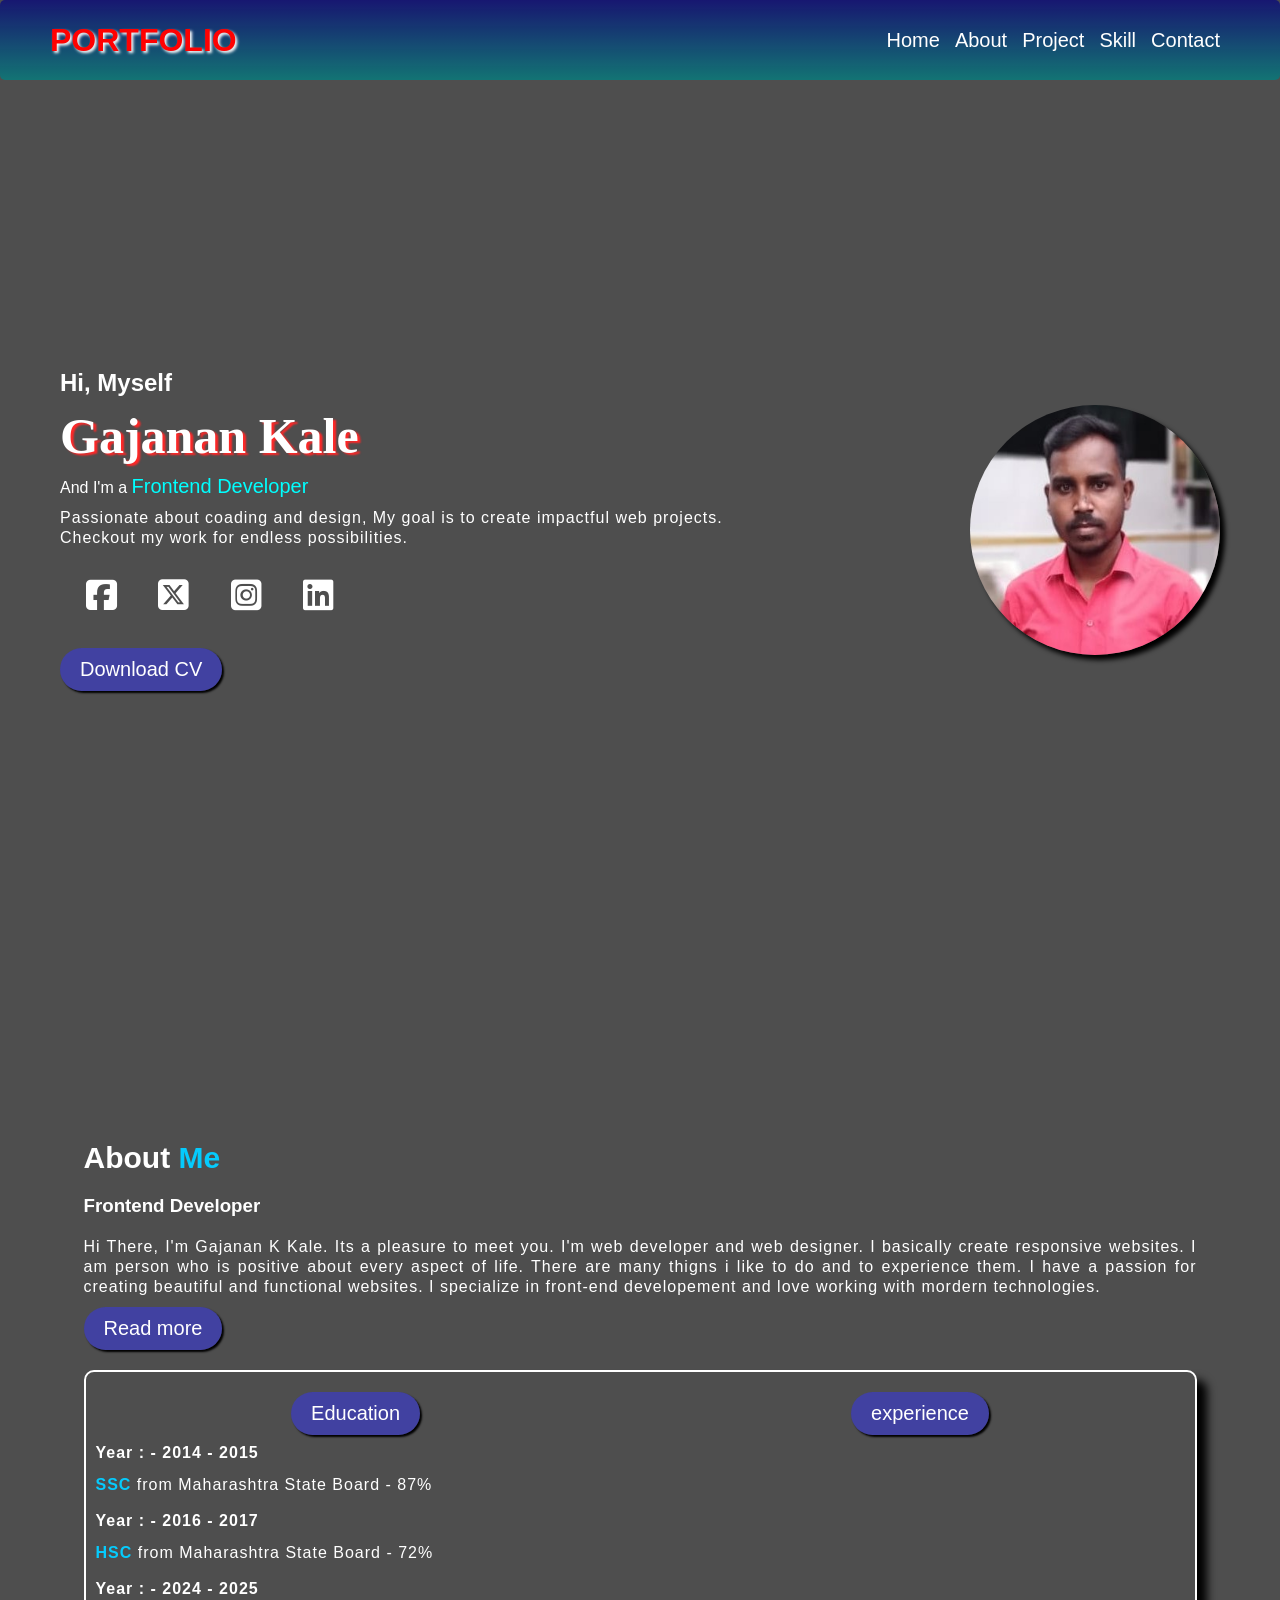
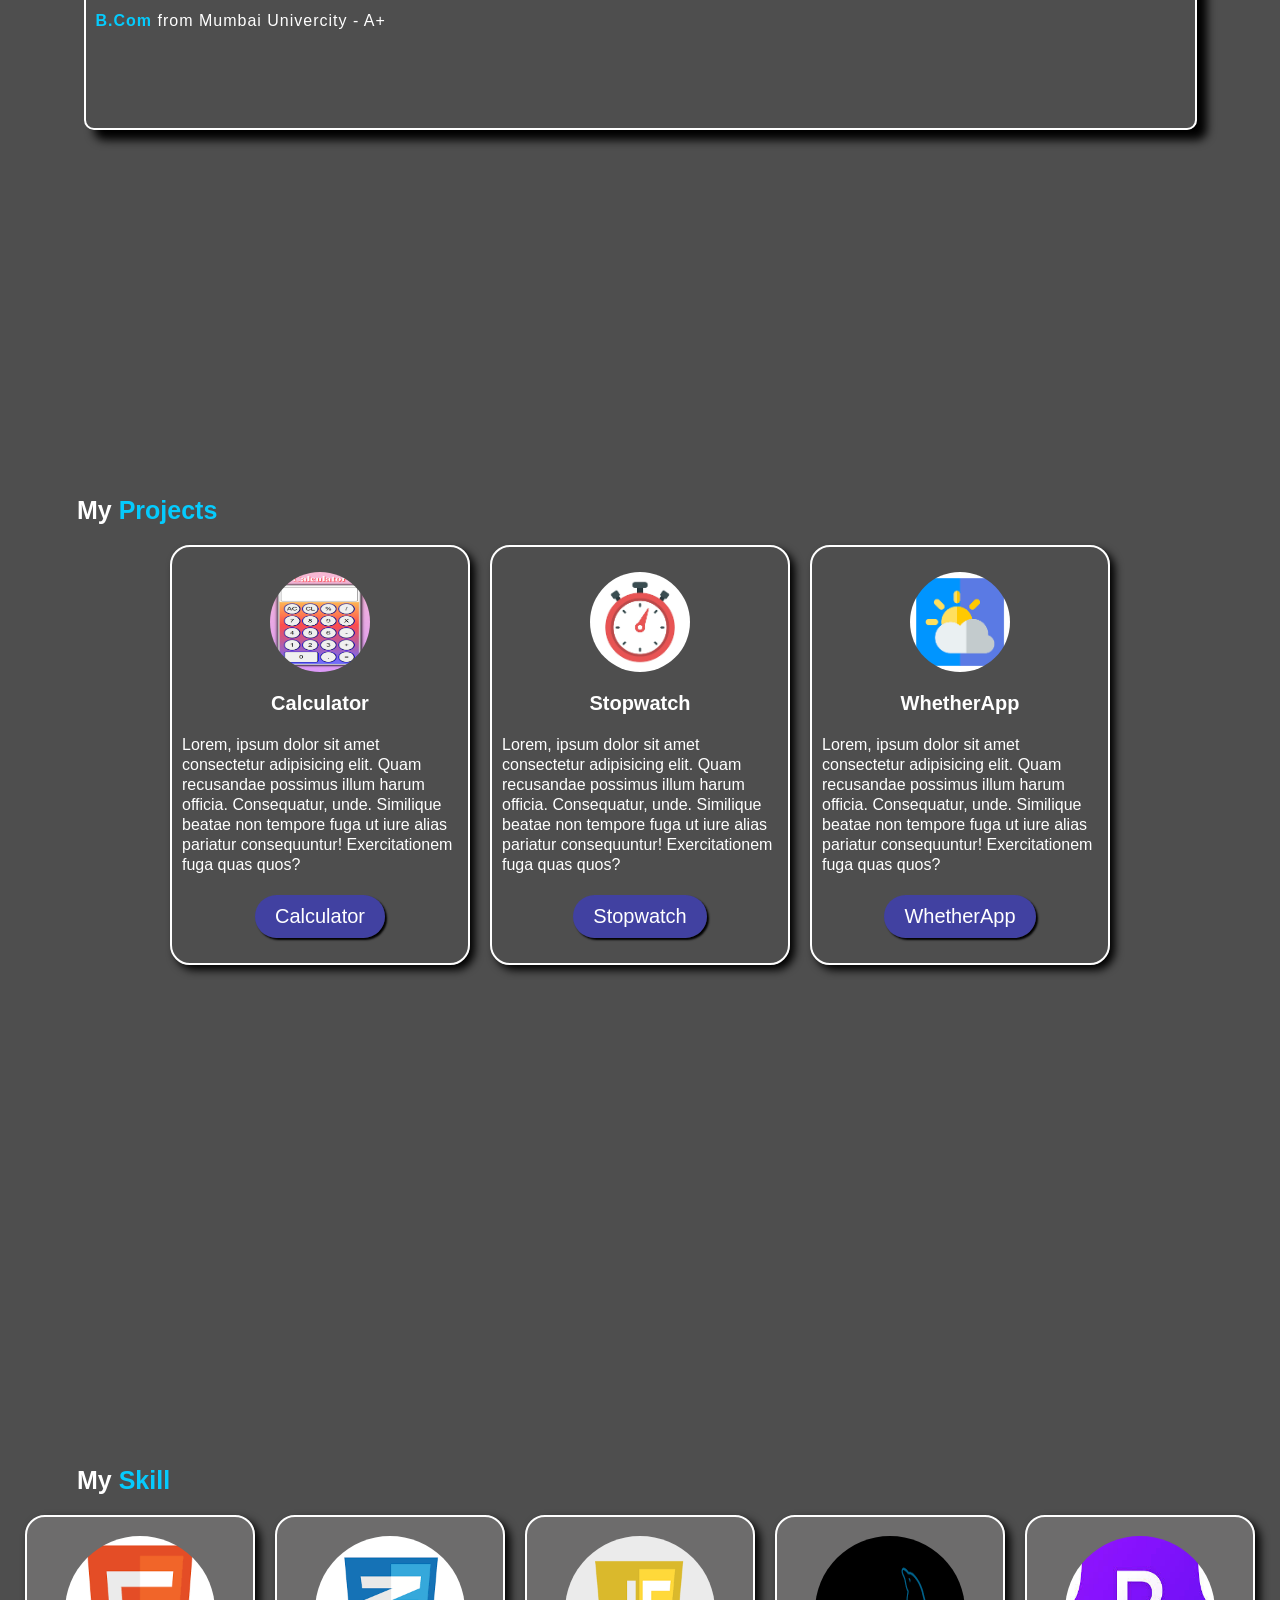
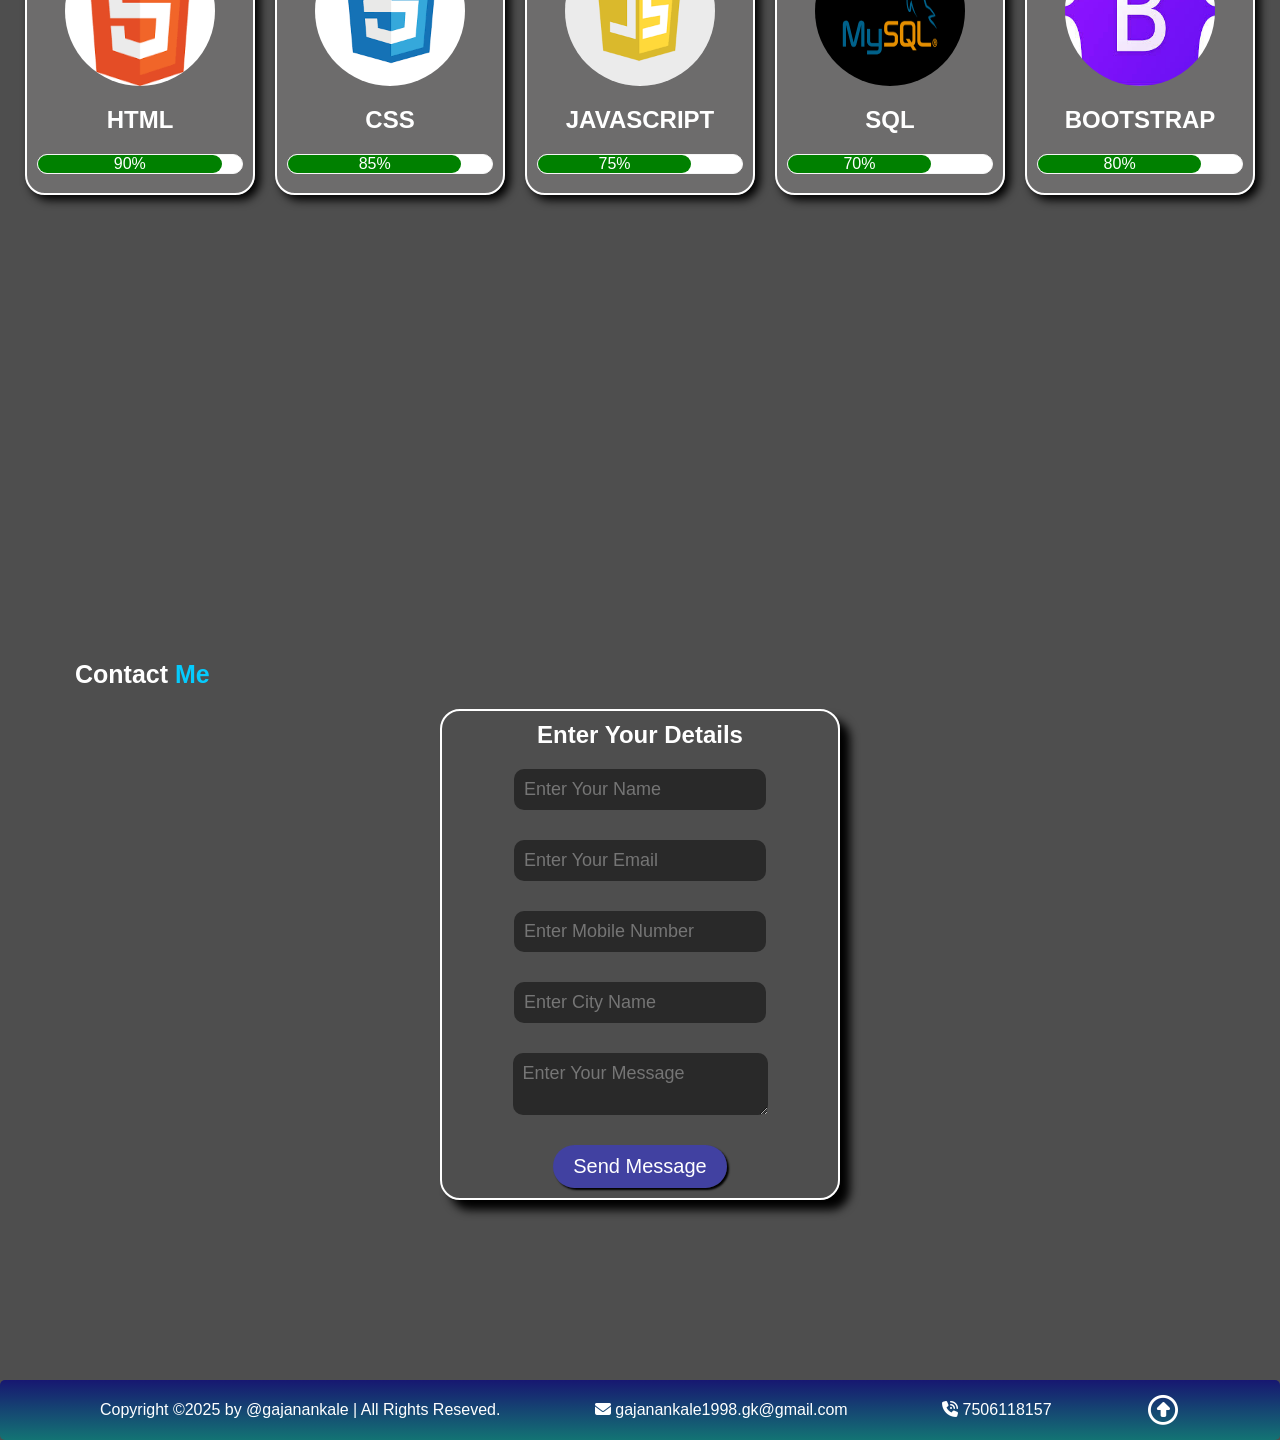
<file: index.html>
<!DOCTYPE html>
<html lang="en">

<head>
  <meta charset="UTF-8" />
  <meta name="viewport" content="width=device-width, initial-scale=1.0" />
  <title>PORTFOLIO</title>
  <link rel="stylesheet" href="style.css" />
  <link rel="stylesheet" href="https://cdnjs.cloudflare.com/ajax/libs/font-awesome/6.7.2/css/all.min.css"
    integrity="sha512-Evv84Mr4kqVGRNSgIGL/F/aIDqQb7xQ2vcrdIwxfjThSH8CSR7PBEakCr51Ck+w+/U6swU2Im1vVX0SVk9ABhg=="
    crossorigin="anonymous" referrerpolicy="no-referrer" />
</head>

<body>
  <!-- Header -->
  <header>
    <h1>PORTFOLIO</h1>
    <nav>
      <a href="#home">Home</a>
      <a href="#about">About</a>
      <a href="#project">Project</a>
      <a href="#skills">Skill</a>
      <a href="#contact">Contact</a>
    </nav>
  </header>

  <!-- home page section -->
  <section class="homepage" id="home">
    <div class="homeContainer">
      <h1>Hi, Myself</h1>
      <h1 class="myname">Gajanan Kale</h1>
      <p>And I'm a <span class="myfd"> Frontend Developer </span></p>
      <p class="myinfopara">
        Passionate about coading and design, My goal is to create impactful
        web projects. Checkout my work for endless possibilities.
      </p>
      <div class="socialIcons">
        <a href="#">
          <i class="fa-brands fa-square-facebook"></i>
        </a>
        <a href="#">
          <i class="fa-brands fa-square-x-twitter"></i>
        </a>
        <a href="#">
          <i class="fa-brands fa-square-instagram"></i>
        </a>
        <a href="#">
          <i class="fa-brands fa-linkedin"></i>
        </a>
      </div>

      <div class="homebtn">
        <button>Download CV</button>
      </div>
    </div>

    <div class="myimg">
      <figure>
        <img src="./images/Gajanan1.jpeg" alt="" />
      </figure>
    </div>
  </section>

  <!-- about page section -->

  <section class="aboutpage" id="about">


    <div class="aboutright">
      <h1 class="aboutHeading">About <span class="me">Me</span></h1>
      <h3>Frontend Developer</h3>
      <p>
        Hi There, I'm Gajanan K Kale. Its a pleasure to meet you. I'm web
        developer and web designer. I basically create responsive websites. I
        am person who is positive about every aspect of life. There are many
        thigns i like to do and to experience them. I have a passion for
        creating beautiful and functional websites. I specialize in front-end
        developement and love working with mordern technologies.
      </p>
      <div class="aboutbtn">
        <button>Read more</button>
      </div>

      <div class="info">
        <div class="details">
          <button type="button" id="education">Education</button>
          <button type="button" id="experience">experience</button>
        </div>
        <div class="info-details">
          <p id="p1" class="message">
            <strong> Year : - 2014 - 2015 </strong> <br />
            <b><span> SSC </span></b> from Maharashtra State Board - 87%
          </p>

          <p id="p2" class="message">
            <strong> Year : - 2016 - 2017 </strong> <br />
            <b><span> HSC </span></b> from Maharashtra State Board - 72%
          </p>

          <p id="p3" class="message">
            <strong> Year : - 2024 - 2025 </strong> <br />
            <b> <span> B.Com </span></b> from Mumbai Univercity - A+
          </p>

          <p id="p4" class="message"></p>
        </div>
      </div>
    </div>
  </section>

  <!-- project page section -->

  <section class="projectpage" id="project">
    <h3>My <span>Projects</span></h3>

    <div class="main-div">
      <div class="project-div">
        <figure>
          <img src="./images/Calculator.jpg" alt="" />
        </figure>
        <h1>Calculator</h1>
        <p>
          Lorem, ipsum dolor sit amet consectetur adipisicing elit. Quam
          recusandae possimus illum harum officia. Consequatur, unde.
          Similique beatae non tempore fuga ut iure alias pariatur
          consequuntur! Exercitationem fuga quas quos?
        </p>
        <div>
          <button><a href="calculator.html">Calculator</a></button>
        </div>
      </div>

      <div class="project-div">
        <figure>
          <img src="./images/stopwatch.png" alt="" />
        </figure>
        <h1>Stopwatch</h1>
        <p>
          Lorem, ipsum dolor sit amet consectetur adipisicing elit. Quam
          recusandae possimus illum harum officia. Consequatur, unde.
          Similique beatae non tempore fuga ut iure alias pariatur
          consequuntur! Exercitationem fuga quas quos?
        </p>
        <div>
          <button><a href="4stop_watch.html">Stopwatch</a></button>
        </div>
      </div>

      <div class="project-div">
        <figure>
          <img src="./images/whether.png" alt="" />
        </figure>
        <h1>WhetherApp</h1>
        <p>
          Lorem, ipsum dolor sit amet consectetur adipisicing elit. Quam
          recusandae possimus illum harum officia. Consequatur, unde.
          Similique beatae non tempore fuga ut iure alias pariatur
          consequuntur! Exercitationem fuga quas quos?
        </p>
        <div>
          <button><a href="whetherApp.html">WhetherApp</a></button>
        </div>
      </div>
    </div>
  </section>

  <!-- skill page section -->

  <section class="skillpage" id="skills">
    <h3>My <span> Skill </span></h3>

    <div class="main-skill-div">
      <div class="single-skill">
        <figure>
          <img src="./images/html.png" alt="html" />
        </figure>
        <h1>HTML</h1>
        <div class="progess-bar">
          <div class="html">90%</div>
        </div>
      </div>

      <div class="single-skill">
        <figure>
          <img src="./images/css.png" alt="css" />
        </figure>
        <h1>CSS</h1>
        <div class="progess-bar">
          <div class="css">85%</div>
        </div>
      </div>

      <div class="single-skill">
        <figure>
          <img src="./images/js.png" alt="javascript" />
        </figure>
        <h1>JAVASCRIPT</h1>
        <div class="progess-bar">
          <div class="javascript">75%</div>
        </div>
      </div>

      <div class="single-skill">
        <figure>
          <img src="./images/mysql.png" alt="sql" />
        </figure>
        <h1>SQL</h1>
        <div class="progess-bar">
          <div class="sql">70%</div>
        </div>
      </div>

      <div class="single-skill">
        <figure>
          <img src="./images/bootstrap.jpg" alt="bootstrap" />
        </figure>
        <h1>BOOTSTRAP</h1>
        <div class="progess-bar">
          <div class="bootstrap">80%</div>
        </div>
      </div>
    </div>
  </section>

  <!-- contact page section -->
  <section class="contactpage" id="contact">
    <h3>Contact <span> Me </span></h3>
    <div class="main-contact-div">
      <div class="contact-form">
        <h2>Enter Your Details</h2>
        <form action="" method="get" id="my-form">
          <input type="text" id="name" placeholder="Enter Your Name" autocomplete="off" />
          <input type="email" id="email" placeholder="Enter Your Email" autocomplete="off" />
          <input type="number" placeholder="Enter Mobile Number" id="number" />
          <input type="text" id="city" placeholder="Enter City Name" />
          <textarea name="message" id="message" placeholder="Enter Your Message"></textarea>
          <button type="submit">Send Message</button>
        </form>
      </div>
    </div>
  </section>

  <!-- footer page section -->
  <footer>
    <p>Copyright &copy;2025 by @gajanankale | All Rights Reseved.</p>
    <p><i class="fa-solid fa-envelope"></i> gajanankale1998.gk@gmail.com</p>
    <p><i class="fa-solid fa-phone-volume"></i> 7506118157</p>
    <span>
      <a href="#home"> <i class="fa-regular fa-circle-up"></i></a></span>
  </footer>

  <script src="script.js"></script>
</body>

</html>
</file>
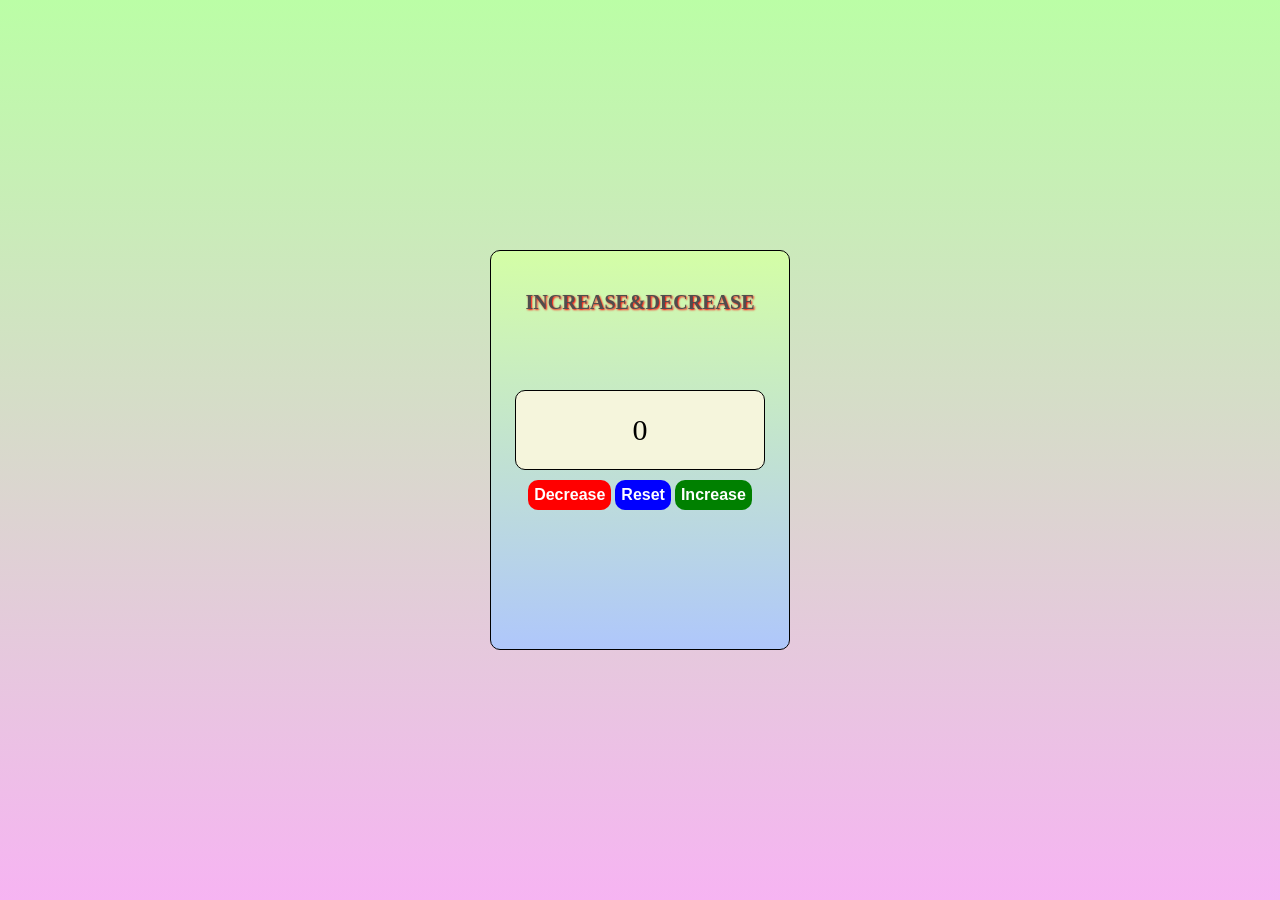
<file: 1increase_decrease_number.html>
<!DOCTYPE html>
<html lang="en">
  <head>
    <meta charset="UTF-8" />
    <meta name="viewport" content="width=device-width, initial-scale=1.0" />
    <title>Increase Decrease Number</title>
    <style>
      * {
        margin: 0px;
        padding: 0px;
        box-sizing: border-box;
      }
      body {
        width: 100%;
        min-height: 100vh;
        display: flex;
        align-items: center;
        flex-direction: column;
        justify-content: center;
        background: linear-gradient(rgb(187, 254, 166), rgb(246, 180, 242));
      }
      section {
        width: 300px;
        min-height: 400px;
        border: 1px solid black;
        display: flex;
        align-items: center;
        justify-content: center;
        flex-direction: column;
        flex-wrap: wrap;
        position: relative;
        gap: 10px;
        background: linear-gradient(rgb(212, 254, 166), rgb(175, 199, 251));
        border-radius: 10px;
      }
      section h1 {
        font-size: 20px;
        position: absolute;
        top: 40px;
        color: rgb(79, 78, 78);
        text-shadow: 1px 1px 2px red;
      }
      section div:nth-of-type(1) {
        width: 250px;
        height: 80px;
        border: 1px solid black;
        font-size: 30px;
        padding: 5px;
        border-radius: 10px;
        background-color: beige;
        display: flex;
        align-items: center;
        justify-content: center;
      }
      section div button {
        padding: 6px;
        border-radius: 10px;
        border: none;
        font-weight: bold;
        font-size: 16px;
      }
      section div button:nth-of-type(1) {
        background-color: red;
        color: white;
        font-family: Helvetica, sans-serif;
      }
      section div button:nth-of-type(2) {
        background-color: blue;
        color: white;
        font-family: Helvetica, sans-serif;
      }
      section div button:nth-of-type(3) {
        background-color: green;
        color: white;
        font-family: Helvetica;
      }
    </style>
  </head>
  <body>
    <section>
      <h1>INCREASE&DECREASE</h1>
      <div id="text">0</div>
      <div>
        <button>Decrease</button>
        <button>Reset</button>
        <button>Increase</button>
      </div>
    </section>
    <script>
      let btns = document.querySelectorAll("button");
      let text = document.getElementById("text");
      let count = 0;

      btns[2].addEventListener("click", function () {
        count++;
        text.textContent = count;
      });

      btns[1].addEventListener("click", function () {
        count = 0;
        text.textContent = count;
      });

      btns[0].addEventListener("click", function () {
        count--;
        text.textContent = count;
      });
    </script>
  </body>
</html>
</file>
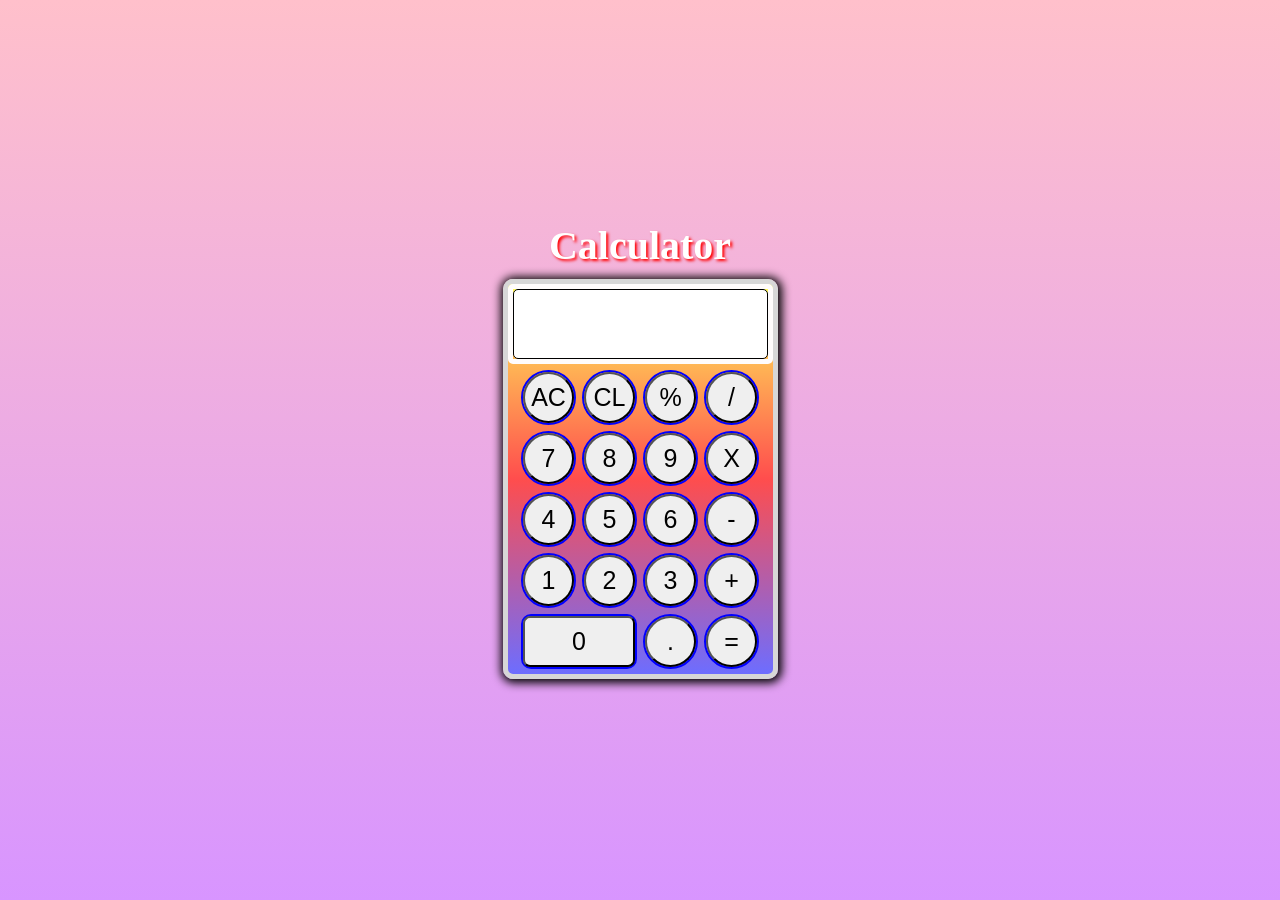
<file: 2calculator.html>
<!DOCTYPE html>
<html lang="en">
  <head>
    <meta charset="UTF-8" />
    <meta name="viewport" content="width=device-width, initial-scale=1.0" />
    <title>Calculator</title>

    <style>
      * {
        margin: 0;
        padding: 0;
        box-sizing: border-box;
      }
      section {
        width: 100%;
        min-height: 100vh;
        display: flex;
        justify-content: center;
        align-items: center;
        flex-direction: column;
        /* background-color: bisque; */
        gap: 10px;
        background: linear-gradient(pink, rgb(216, 149, 255));
      }

      section h1 {
        font-size: 40px;
        color: white;
        text-shadow: 2px 2px 3px red;
      }

      section div.main_div {
        width: 275px;
        height: 400px;
        border: 5px solid rgb(215, 215, 215);
        display: flex;
        justify-content: center;
        align-items: center;
        flex-direction: column;
        flex-wrap: wrap;
        gap: 10px;
        position: relative;
        border-radius: 10px;
        background-color: bisque;
        box-shadow: 1px 1px 10px 3px;
        background: linear-gradient(
          rgb(255, 255, 90),
          rgb(255, 77, 77),
          rgb(109, 109, 255)
        );
      }

      section .main_div div:nth-of-type(1) {
        position: absolute;
        color: red;
        width: 100%;
        height: 80px;
        top: 0;
        left: 0;
        border-radius: 5px;
        border: 5px solid rgb(255, 252, 252);
        display: flex;
      }

      section .main_div div:nth-of-type(1) input {
        position: relative;
        height: 100%;
        width: 100%;
        font-size: 30px;
        display: flex;
        justify-content: end;
        align-items: end;
        padding-right: 2px;
        border: 1px solid black;
        border-radius: 5px;
        /* background: linear-gradient(rgb(255, 255, 168), rgb(255, 182, 182)); */
      }

      section .main_div div:nth-of-type(2) {
        position: absolute;
        top: 80px;
        width: 100%;
        /* border: 10px solid red; */
        min-height: calc(100% - 80px);
        border-radius: 10px;
      }

      .main_div div:nth-of-type(2) table {
        position: absolute;
        /* border: 5px solid black; */
        width: 100%;
        min-height: 100%;
        display: flex;
        justify-content: center;
        align-items: center;
        flex-direction: column;
        flex-wrap: wrap;
        align-content: center;
        gap: 10px;
        border-spacing: 6px;
      }

      .main_div div:nth-of-type(2) table tr {
        border: 5px solid blue;
      }
      .main_div div:nth-of-type(2) table td {
        width: 55px;
        height: 55px;
        border: 2px solid blue;
        border-radius: 50%;
      }

      .main_div div:nth-of-type(2) table td button {
        width: 100%;
        height: 100%;
        border-radius: 50%;
        color: black;
        font-size: 25px;
      }
      .main_div div:nth-of-type(2) table td.colspan {
        border: 2px solid blue;
        border-radius: 10px;
      }
    </style>
  </head>
  <body>
    <section>
      <div>
        <h1>Calculator</h1>
      </div>
      <div class="main_div">
        <div>
          <input type="text" id="Equation" readonly />
          <!-- <button><span>0</span></button> -->
        </div>
        <div>
          <table>
            <tr>
              <td><button onclick="clearall()">AC</button></td>
              <td><button onclick="clearone()">CL</button></td>
              <td><button data-value="%" class="in">%</button></td>
              <td><button data-value="/" class="in">/</button></td>
            </tr>
            <tr>
              <td><button data-value="7" class="in">7</button></td>
              <td><button data-value="8" class="in">8</button></td>
              <td><button data-value="9" class="in">9</button></td>
              <td><button data-value="*" class="in">X</button></td>
            </tr>
            <tr>
              <td><button data-value="4" class="in">4</button></td>
              <td><button data-value="5" class="in">5</button></td>
              <td><button data-value="6" class="in">6</button></td>
              <td><button data-value="-" class="in">-</button></td>
            </tr>
            <tr>
              <td><button data-value="1" class="in">1</button></td>
              <td><button data-value="2" class="in">2</button></td>
              <td><button data-value="3" class="in">3</button></td>
              <td><button data-value="+" class="in">+</button></td>
            </tr>
            <tr>
              <td colspan="2" class="colspan">
                <button style="border-radius: 7px" data-value="0" class="in">
                  0
                </button>
              </td>
              <td><button data-value="." class="in">.</button></td>
              <td><button onclick="solve()">=</button></td>
            </tr>
          </table>
        </div>
      </div>
    </section>

    <script>
      let input = document.querySelectorAll(".in");
      console.log(input);

      let eq = document.getElementById("Equation");
      let inputs = document.querySelectorAll(".in");

      inputs.forEach((x) => {
        // eq.value += x.value // this is for input tag
        x.addEventListener("click", () => {
          eq.value += x.getAttribute("data-value");
          console.log("typed");
        });
      });

      function solve() {
        // console.log("solve");
        eq.value = eval(eq.value);
        if (eq.value === "" || eq.value === "undefined") {
          return (eq.value = "");
        } else if (eq.value === "Infinity") {
          alert("Cannot divide by 0");
          eq.value = "";
        } else {
          eq.value = eval(eq.value);
        }

        // let result = eval(eq.value);
        // eq.value = result == "Infinity" ? "" : result;
      }

      function clearall() {
        // let eqq = document.getElementById("Equation");
        // eqq.value = "";
        eq.value = "";
      }
      function clearone() {
        eq.value = eq.value.substring(0, eq.value.length - 1);
        // eq.value = eq.value.slice(0, -1);
      }
    </script>
  </body>
</html>
</file>
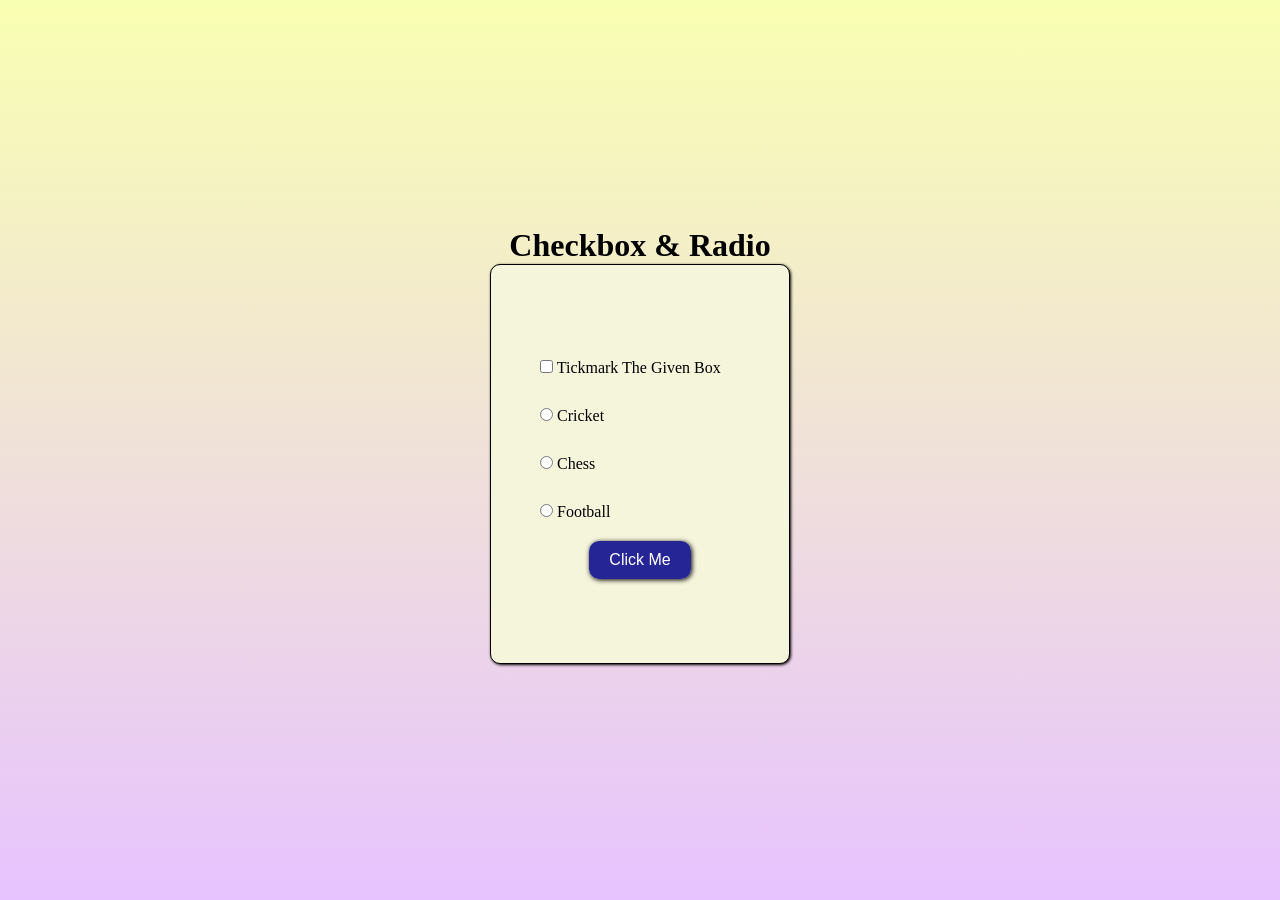
<file: 3radio_checkbox.html>
<!DOCTYPE html>
<html lang="en">
  <head>
    <meta charset="UTF-8" />
    <meta name="viewport" content="width=device-width, initial-scale=1.0" />
    <title>Radio Checkbox</title>
    <style>
      * {
        margin: 0;
        padding: 0;
        box-sizing: border-box;
      }
      body {
        width: 100%;
        min-height: 100vh;
        background: linear-gradient(rgb(249, 255, 178), rgb(231, 195, 255));
        display: flex;
        justify-content: center;
        align-items: center;
        flex-direction: column;
      }
      section {
        display: flex;
        justify-content: center;
        align-items: center;
        flex-direction: column;
        width: 300px;
        min-height: 400px;
        border: 1px solid black;
        border-radius: 10px;
        gap: 10px;
        box-shadow: 1px 1px 3px black;
        background-color: beige;
      }
      section div {
        width: 220px;
        padding: 10px;
        /* border: 1px solid blue; */
      }
      #para p:nth-of-type(1) {
        color: rgb(255, 0, 0);
        font-size: 18px;
        margin-top: 10px;
      }
      #para p:nth-of-type(2) {
        color: rgb(4, 54, 255);
        font-size: 18px;
      }

      button {
        padding: 10px 20px;
        border: none;
        color: white;

        background-color: rgba(37, 37, 149, 0.995);
        font-size: 16px;
        font-family: helvetica;
        box-shadow: 1px 1px 5px black;
        border-radius: 10px;
      }
      button:hover {
        background-color: rgb(4, 4, 255);
        box-shadow: 1px 1px 1px black;
      }
    </style>
  </head>
  <body>
    <h1>Checkbox & Radio</h1>
    <section>
      <div>
        <input type="checkbox" id="myCheckbox" />
        <label for="myCheckbox">Tickmark The Given Box</label>
      </div>
      <div>
        <input type="radio" id="myCricket" name="sport" />
        <label for="myCricket">Cricket</label>
      </div>
      <div>
        <input type="radio" id="myChess" name="sport" />
        <label for="myChess">Chess</label>
      </div>
      <div>
        <input type="radio" id="myFootball" name="sport" />
        <label for="myFootball">Football</label>
      </div>

      <button id="myBtn">Click Me</button>
    </section>

    <div id="para">
      <p id="checkboxMark"></p>
      <p id="radiomark"></p>
    </div>

    <script>
      let myCheckbox = document.getElementById("myCheckbox");
      let myCricket = document.getElementById("myCricket");
      let myChess = document.getElementById("myChess");
      let myFootball = document.getElementById("myFootball");

      let checkboxMark = document.getElementById("checkboxMark");
      let radiomark = document.querySelector("#radiomark");

      let myBtn = document.querySelector("#myBtn");

      myBtn.addEventListener("click", function () {
        if (myCheckbox.checked) {
          checkboxMark.textContent = "You Ticked box.";
        } else {
          checkboxMark.textContent = "You have NOT ticked the box.";
        }

        if (myCricket.checked) {
          radiomark.textContent = "You love playing cricket.";
        } else if (myChess.checked) {
          radiomark.textContent = "You love playing Chess.";
        } else if (myFootball.checked) {
          radiomark.textContent = "You love playing Footbal.";
        } else {
          checkboxMark.textContent =
            "You have NOT selected option, please select";
        }
      });
    </script>
  </body>
</html>
</file>
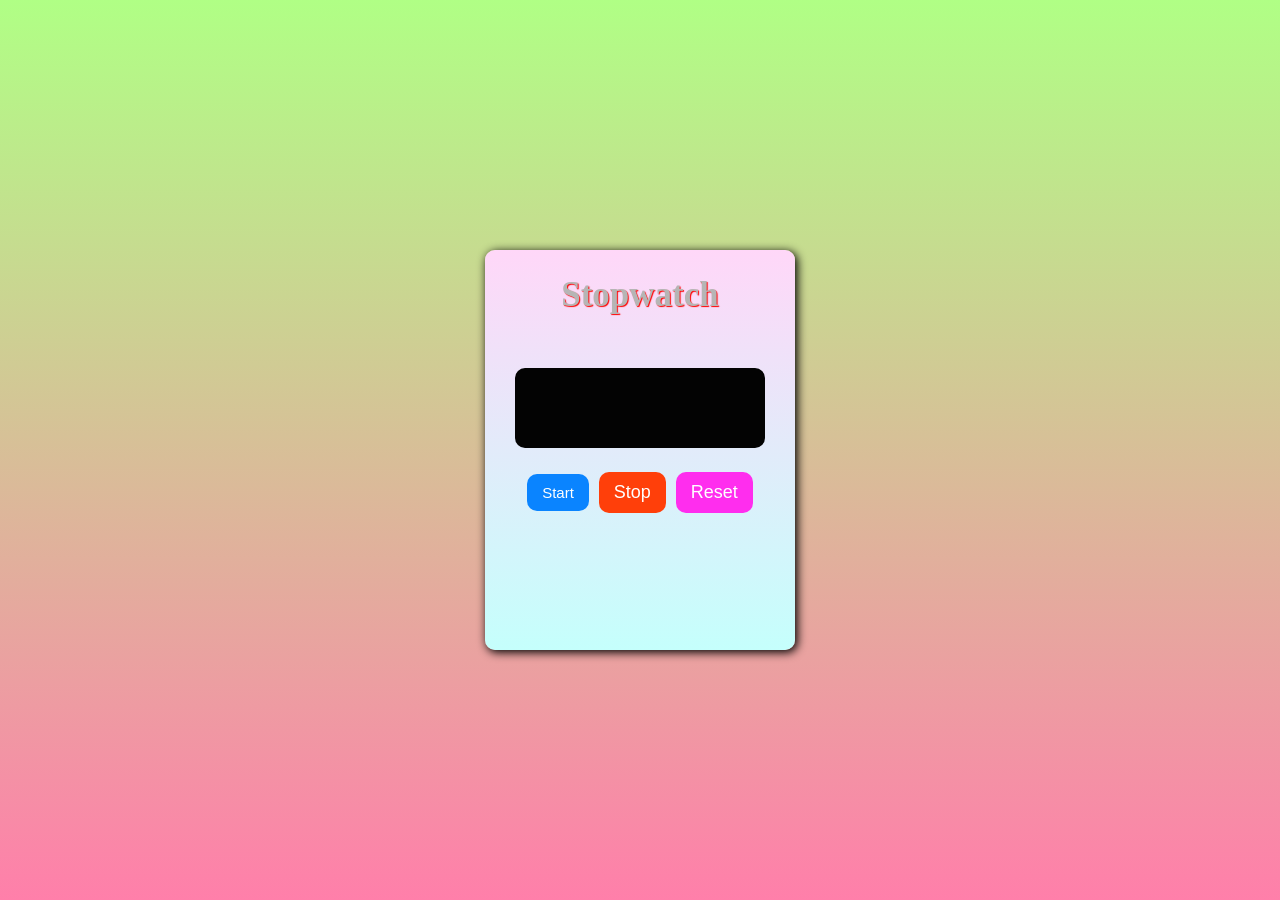
<file: 4stop_watch.html>
<!DOCTYPE html>
<html lang="en">
  <head>
    <meta charset="UTF-8" />
    <meta name="viewport" content="width=device-width, initial-scale=1.0" />
    <title>Document</title>
    <style>
      * {
        margin: 0;
        padding: 0;
        box-sizing: border-box;
      }
      body {
        width: 100%;
        min-height: 100vh;
        display: flex;
        justify-content: center;
        align-items: center;
        background: linear-gradient(rgb(176, 255, 133), rgb(255, 127, 170));
      }
      section {
        width: 310px;
        min-height: 400px;
        background: linear-gradient(rgb(255, 215, 248), rgb(197, 255, 252));
        display: flex;
        justify-content: center;
        align-items: center;
        flex-direction: column;
        gap: 5px;
        flex-wrap: wrap;
        border-radius: 10px;
        box-shadow: 2px 2px 10px 0.5px black;
        position: relative;
      }
      section h1 {
        position: absolute;
        top: 25px;
        font-size: 35px;
        color: rgb(182, 181, 181);
        text-shadow: 1px 1px 1px red;
      }
      section div:nth-of-type(1) {
        /* border: 1px solid black;s */
        width: 250px;
        height: 80px;
        /* padding: 35px; */
        border-radius: 10px;
        display: flex;
        justify-content: center;
        align-items: center;
        background-color: rgb(3, 3, 3);
        color: white;
        font-size: 25px;
        flex-direction: row;
        flex-wrap: wrap;
        gap: 10px;
        align-content: center;
      }
      section div:nth-of-type(2) {
        min-width: 250px;
        min-height: 80px;
        display: flex;
        justify-content: center;
        align-items: center;
        flex-direction: row;
        flex-wrap: wrap;
        gap: 10px;
        /* border: 1px solid black; */
      }
      section div:nth-of-type(2) button {
        padding: 10px 15px;
        /* border: 1px solid black; */
        border-radius: 10px;
        cursor: pointer;
        border: none;
      }
      section div:nth-of-type(2) button:hover {
        box-shadow: 1px 1px 6px 0.5px black;
      }
      section div:nth-of-type(2) button:nth-of-type(1) {
        background-color: rgb(10, 132, 255);
        color: white;
        font-size: 15px;
        font-family: Verdana, Geneva, Tahoma, sans-serif;
      }
      section div:nth-of-type(2) button:nth-of-type(2) {
        background-color: rgb(255, 63, 10);
        color: white;
        font-size: 18px;
      }
      section div:nth-of-type(2) button:nth-of-type(3) {
        background-color: rgb(255, 45, 238);
        color: white;
        font-size: 18px;
      }
    </style>
  </head>
  <body>
    <section>
      <h1>Stopwatch</h1>
      <div id="result"></div>
      <div>
        <button type="button" onclick="start()">Start</button>
        <button type="button" onclick="stop()">Stop</button>
        <button type="button" onclick="resetcount()">Reset</button>
      </div>
    </section>
    <script>
      let result = document.getElementById("result");
      let count = 0;
      let counter;
      let startCount = function () {
        counter = setInterval(() => {
          count++;
          result.textContent = count;
          //   console.log(result);
        }, 100);
      };
      let btns = document.querySelectorAll("button");

      function start() {
        startCount();
        btns[0].disabled = true;
      }
      function stop() {
        clearInterval(counter);
        counter = null;
        btns[0].disabled = false;
      }
      function resetcount() {
        stop();
        count = 0;
        result.textContent = count;
        btns[0].disabled = false;
      }
    </script>
  </body>
</html>
</file>
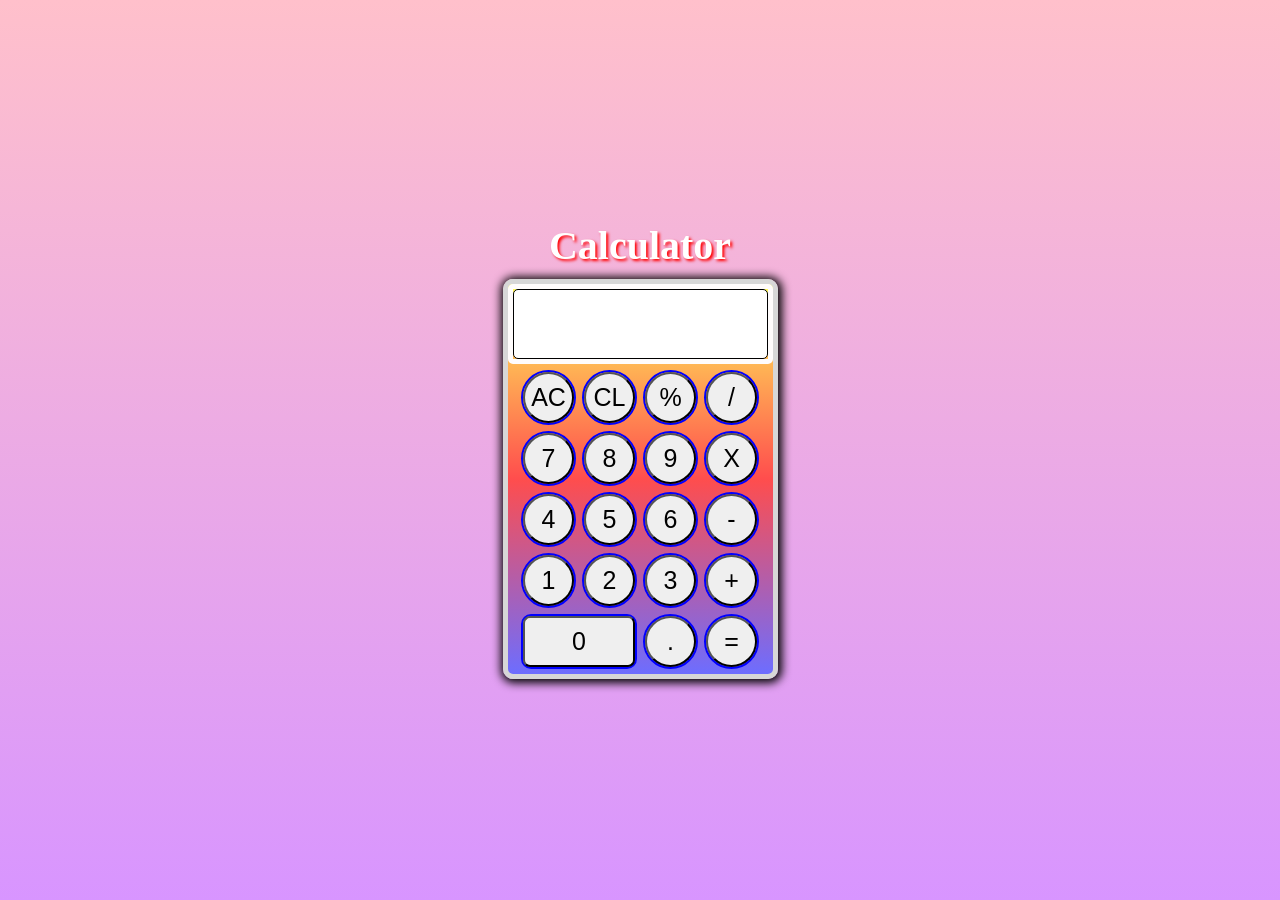
<file: calculator.html>
<!DOCTYPE html>
<html lang="en">

<head>
  <meta charset="UTF-8" />
  <meta name="viewport" content="width=device-width, initial-scale=1.0" />
  <title>Calculator</title>

  <style>
    * {
      margin: 0;
      padding: 0;
      box-sizing: border-box;
    }

    section {
      width: 100%;
      min-height: 100vh;
      display: flex;
      justify-content: center;
      align-items: center;
      flex-direction: column;
      /* background-color: bisque; */
      gap: 10px;
      background: linear-gradient(pink, rgb(216, 149, 255));
    }

    section h1 {
      font-size: 40px;
      color: white;
      text-shadow: 2px 2px 3px red;
    }

    section div.main_div {
      width: 275px;
      height: 400px;
      border: 5px solid rgb(215, 215, 215);
      display: flex;
      justify-content: center;
      align-items: center;
      flex-direction: column;
      flex-wrap: wrap;
      gap: 10px;
      position: relative;
      border-radius: 10px;
      background-color: bisque;
      box-shadow: 1px 1px 10px 3px;
      background: linear-gradient(rgb(255, 255, 90),
          rgb(255, 77, 77),
          rgb(109, 109, 255));
    }

    section .main_div div:nth-of-type(1) {
      position: absolute;
      color: red;
      width: 100%;
      height: 80px;
      top: 0;
      left: 0;
      border-radius: 5px;
      border: 5px solid rgb(255, 252, 252);
      display: flex;

    }

    section .main_div div:nth-of-type(1) input {
      position: relative;
      height: 100%;
      width: 100%;
      font-size: 30px;
      display: flex;
      justify-content: end;
      align-items: end;
      padding-right: 2px;
      border: 1px solid black;
      border-radius: 5px;
      text-align: right;
      /* background: linear-gradient(rgb(255, 255, 168), rgb(255, 182, 182)); */
    }

    section .main_div div:nth-of-type(2) {
      position: absolute;
      top: 80px;
      width: 100%;
      /* border: 10px solid red; */
      min-height: calc(100% - 80px);
      border-radius: 10px;
    }

    .main_div div:nth-of-type(2) table {
      position: absolute;
      /* border: 5px solid black; */
      width: 100%;
      min-height: 100%;
      display: flex;
      justify-content: center;
      align-items: center;
      flex-direction: column;
      flex-wrap: wrap;
      align-content: center;
      gap: 10px;
      border-spacing: 6px;
    }

    .main_div div:nth-of-type(2) table tr {
      border: 5px solid blue;
    }

    .main_div div:nth-of-type(2) table td {
      width: 55px;
      height: 55px;
      border: 2px solid blue;
      border-radius: 50%;
    }

    .main_div div:nth-of-type(2) table td button {
      width: 100%;
      height: 100%;
      border-radius: 50%;
      color: black;
      font-size: 25px;
    }

    .main_div div:nth-of-type(2) table td.colspan {
      border: 2px solid blue;
      border-radius: 10px;
    }
  </style>
</head>

<body>
  <section>
    <div>
      <h1>Calculator</h1>
    </div>
    <div class="main_div">
      <div>
        <input type="text" id="Equation" readonly />
        <!-- <button><span>0</span></button> -->
      </div>
      <div>
        <table>
          <tr>
            <td><button onclick="clearall()">AC</button></td>
            <td><button onclick="clearone()">CL</button></td>
            <td><button data-value="%" class="in">%</button></td>
            <td><button data-value="/" class="in">/</button></td>
          </tr>
          <tr>
            <td><button data-value="7" class="in">7</button></td>
            <td><button data-value="8" class="in">8</button></td>
            <td><button data-value="9" class="in">9</button></td>
            <td><button data-value="*" class="in">X</button></td>
          </tr>
          <tr>
            <td><button data-value="4" class="in">4</button></td>
            <td><button data-value="5" class="in">5</button></td>
            <td><button data-value="6" class="in">6</button></td>
            <td><button data-value="-" class="in">-</button></td>
          </tr>
          <tr>
            <td><button data-value="1" class="in">1</button></td>
            <td><button data-value="2" class="in">2</button></td>
            <td><button data-value="3" class="in">3</button></td>
            <td><button data-value="+" class="in">+</button></td>
          </tr>
          <tr>
            <td colspan="2" class="colspan">
              <button style="border-radius: 7px" data-value="0" class="in">
                0
              </button>
            </td>
            <td><button data-value="." class="in">.</button></td>
            <td><button onclick="solve()">=</button></td>
          </tr>
        </table>
      </div>
    </div>
  </section>

  <script>
    let input = document.querySelectorAll(".in");
    console.log(input);

    let eq = document.getElementById("Equation");
    let inputs = document.querySelectorAll(".in");

    inputs.forEach((x) => {
      // eq.value += x.value // this is for input tag
      x.addEventListener("click", () => {
        eq.value += x.getAttribute("data-value");
        console.log("typed");
      });
    });

    function solve() {
      // console.log("solve");
      eq.value = eval(eq.value);
      if (eq.value === "" || eq.value === "undefined") {
        return (eq.value = "");
      } else if (eq.value === "Infinity") {
        alert("Cannot divide by 0");
        eq.value = "";
      } else {
        eq.value = eval(eq.value);
      }

      // let result = eval(eq.value);
      // eq.value = result == "Infinity" ? "" : result;
    }

    function clearall() {
      // let eqq = document.getElementById("Equation");
      // eqq.value = "";
      eq.value = "";
    }
    function clearone() {
      eq.value = eq.value.substring(0, eq.value.length - 1);
      // eq.value = eq.value.slice(0, -1);
    }
  </script>
</body>

</html>
</file>
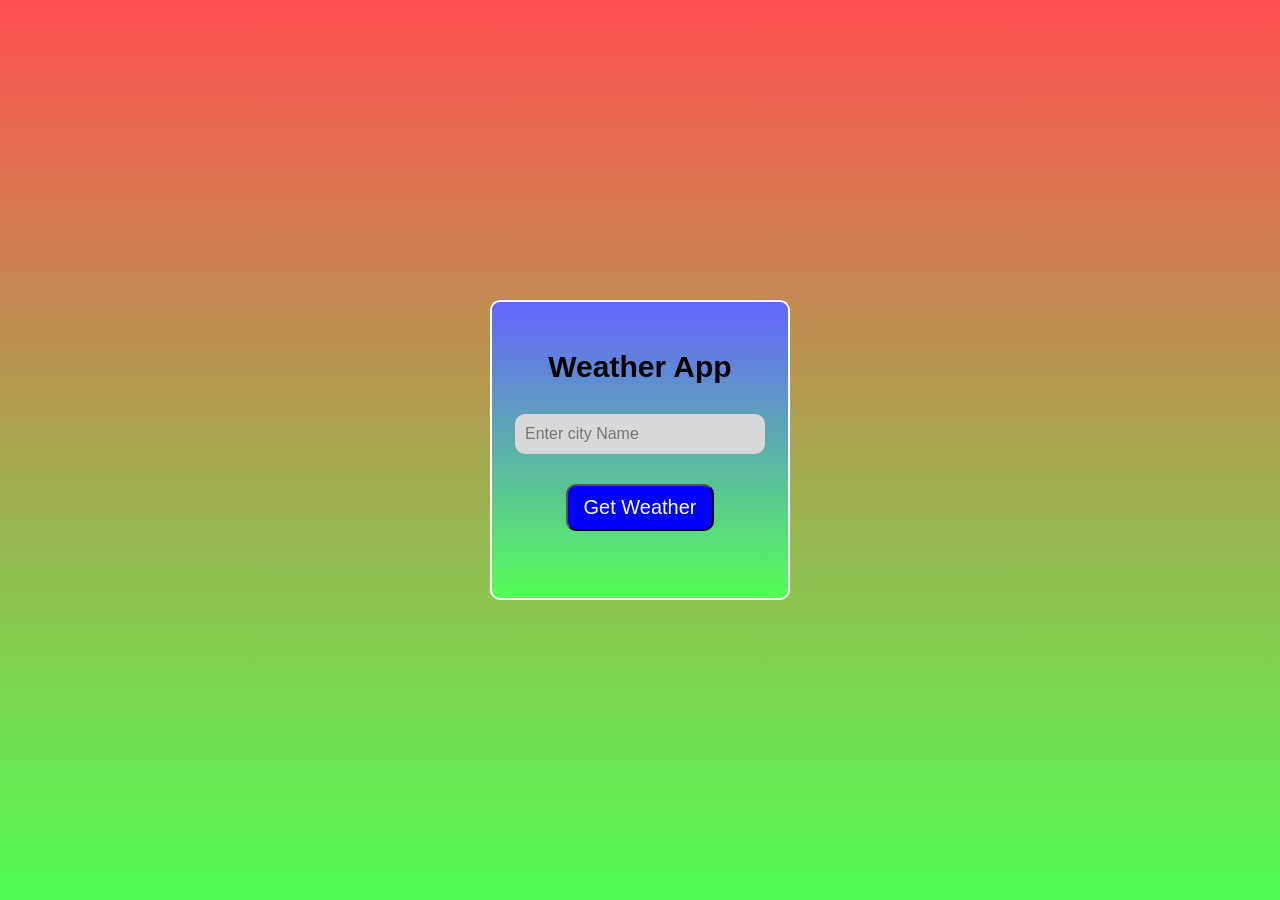
<file: whetherApp.html>
<!DOCTYPE html>
<html lang="en">

<head>
    <meta charset="UTF-8">
    <meta name="viewport" content="width=device-width, initial-scale=1.0">
    <title>Document</title>
    <style>
        * {
            margin: 0;
            padding: 0;
            box-sizing: border-box;
        }

        section {
            width: 100%;
            min-height: 100vh;
            background-color: rgb(231, 231, 231);
            display: flex;
            justify-content: center;
            align-items: center;
            gap: 10px;
            background: linear-gradient(rgb(255, 79, 79), rgb(80, 255, 80));

        }

        section div {
            width: 300px;
            min-height: 300px;
            display: flex;
            justify-content: center;
            align-items: center;
            flex-direction: column;
            gap: 30px;
            border: 2px solid white;
            border-radius: 10px;
            background: linear-gradient(rgb(100, 100, 255), rgb(84, 255, 84));
            padding: 10px 10px 0 10px;
        }

        .My-data {
            gap: 5px;
            background: linear-gradient(rgb(84, 255, 84), rgb(100, 100, 255));
            /* display: flex;
            justify-content: center;
            align-items: center; */
            width: 300px;
            border-radius: 10px;
            /* border: 2px solid white; */
        }


        .My-data p {
            text-align: center;
        }

        section div h1 {
            font-size: 30px;
            font-family: Arial, Helvetica, sans-serif;
        }

        section div input {
            width: 250px;
            height: 40px;
            border: none;
            border-radius: 10px;
            color: rgb(0, 0, 0);
            padding: 10px;
            background-color: rgb(216, 216, 216);
            font-size: 16px;
        }

        section div button {
            background-color: blue;
            color: white;
            font-size: 20px;
            padding: 10px 15px;
            border-radius: 10px;

        }
    </style>
</head>

<body>
    <section>
        <div>
            <h1>Weather App</h1>
            <input type="text" id="cityInput" placeholder="Enter city Name">
            <button id="getWeather">Get Weather</button>
            <article id="weatherResult" class="My-data"></article>
        </div>
    </section>
    <script>
        const apiKey = "ea952c257e8c2624a100e2be2acb8d3f"
        const apiURL = "https://api.openweathermap.org/data/2.5/weather"


        document.getElementById("getWeather").addEventListener("click", fetchWeather);

        async function fetchWeather() {
            const city = document.getElementById("cityInput").value.trim()
            if (!city) {
                alert("please enter a city name!")
                return;
            }

            try {
                const response = await fetch(`${apiURL}?q=${city}&appid=${apiKey}&units=metric`);
                const data = await response.json()
                // console.log(data);

                if (data.cod === "404") {
                    document.getElementsById("weatherResult").innerHTML = "City Not Found!"
                    return;
                }
                document.getElementById("weatherResult").innerHTML =
                    `<p> 🌍 City :    <b> ${data.name} </b> </p>
         <p> temperature : <b> ${data.main.temp} </b> </p>
         <p> ☁️ Weather : <b> ${data.weather[0].description}°C </b> </p>
         <p> Humidity :    <b> ${data.main.humidity}% </b> </p>
         <p> speed :    <b> ${data.wind.speed} km/h </b> </p>
        `
                document.getElementById("cityInput").value = ""

            } catch (error) {
                console.error("Error fetching weather:", error)
                document.getElementById("weatherResult").innerHTML = "Failed to load weather."
            }

        }

    </script>
</body>

</html>
</file>
<file: style.css>
* {
  box-sizing: border-box;
  padding: 0;
  margin: 0;
  font-family: Verdana, Geneva, Tahoma, sans-serif;
  scroll-behavior: smooth;
  /* border: 1px solid red; */
}
body {
  background-color: rgba(19, 19, 19, 0.749);
}
/* header */
header {
  width: 100%;
  height: 80px;
  /* border: 1px solid black; */
  display: flex;
  justify-content: space-between;
  align-items: center;
  align-content: center;
  padding: 0 50px;
  /* background: linear-gradient(
    rgba(121, 255, 121, 0.367),
    rgba(255, 255, 0, 0.327)
  ); */
  background: linear-gradient(rgba(0, 0, 128, 0.7), rgba(0, 128, 128, 0.755));
  border-radius: 5px;
  flex-wrap: wrap;
  position: sticky;
  top: 0;
  left: 0;
  z-index: 100;
}
header h1 {
  text-align: center;
  color: rgb(255, 1, 1);
  text-shadow: 2px 2px 3px rgb(255, 255, 255);
}
header nav {
  /* border: 1px solid black; */
  padding: 10px;
  display: flex;
  justify-content: center;
  align-items: center;
  flex-wrap: wrap;
  gap: 15px;
}
header nav a {
  text-decoration: none;
  font-size: 20px;
  color: rgb(255, 255, 255);
  transition: all 1s ease;
}
header nav a:hover {
  text-decoration: 3px underline red;
}

/* home page section */
.homepage {
  width: 100%;
  min-height: 100vh;
  padding: 75px;
  color: white;
  display: flex;
  justify-content: center;
  align-items: center;
  display: flex;
  flex-direction: row;
  gap: 10px;
}

.homeContainer {
  display: flex;
  justify-content: center;
  align-items: center;
  display: flex;
  justify-content: center;
  align-items: start;
  flex-direction: column;
  /* border: 2px solid red; */
  gap: 10px;
}

.homeContainer .myname {
  font-size: 50px;
  font-family: "Times New Roman", Times, serif;
  text-shadow: 3px 2px 2px rgb(255, 39, 39);
}
.myfd {
  color: aqua;
  font-size: 20px;
}

.myinfopara {
  letter-spacing: 1px;
  /* border: 2px solid red; */
  width: 80%;
  line-height: 20px;
}

.socialIcons {
  display: flex;
  justify-content: space-evenly;
  align-items: center;
  gap: 15px;
  margin-top: 20px;
  /* border: 1px solid red; */
  width: 300px;
}

.fa-brands {
  font-size: 35px;
  color: white;
  text-decoration: none;
}
.fa-brands:hover {
  color: rgba(7, 234, 255, 0.758);
}
.homebtn {
  /* border: 1px solid red; */
  margin-top: 25px;
}
.homebtn button {
  font-size: 20px;
  padding: 10px 20px;
  border-radius: 25px;
  background-color: rgba(50, 50, 255, 0.466);
  border: none;
  color: white;
  cursor: pointer;
  transition: all 1s ease;
  box-shadow: 2px 2px 2px black;
}
.homebtn button:hover {
  background-color: rgb(72, 72, 255);
}

.myimg {
  display: flex;
  justify-content: center;
  align-items: center;
  transition: all 1s ease-in-out;
}
.myimg:hover {
  transform: translateY(-30px);
}
.myimg figure {
  width: 250px;
  height: 250px;

  /* border: 1px solid red; */
}

.myimg figure img {
  width: 100%;
  height: 100%;
  border-radius: 50%;
  box-shadow: 5px 5px 5px black;
}

/* about page section */

.aboutpage {
  width: 100%;
  min-height: 100vh;
  display: flex;
  justify-content: center;
  align-items: center;
  flex-direction: column;
  gap: 175px;
  padding: 80px 0;
  align-content: center;
  /* border: 2px solid red; */
}
.aboutleft {
  width: 250px;
  height: 310px;
  border: 3px solid rgb(29, 225, 255);
  border-radius: 10px;
  box-shadow: 5px 5px 15px black;
  transition: all 1s ease-in;
  transform: translateX(100px);
}
.aboutleft:hover {
  transform: translateX(50px);
}

.aboutleft figure {
  width: 100%;
  height: 100%;
}

.aboutleft figure img {
  width: 100%;
  height: 100%;
  border-radius: 10px;
}

.aboutright {
  width: 90%;
  /* border: 1px solid black; */
  display: flex;
  justify-content: center;
  align-items: start;
  flex-direction: column;
  padding: 15px;
  text-align: start;
}

.aboutHeading {
  font-size: 30px;
  color: white;
  padding: 10px 0;
}

.aboutHeading .me {
  color: rgb(5, 203, 253);
}
.aboutright h3 {
  color: white;
  padding: 10px 0;
}
.aboutright p {
  color: white;
  padding: 10px 0;
  line-height: 20px;
  letter-spacing: 1px;
  text-align: justify;
}
.aboutright button {
  font-size: 20px;
  padding: 10px 20px;
  border-radius: 25px;
  background-color: rgba(50, 50, 255, 0.466);
  border: none;
  color: white;
  cursor: pointer;
  transition: all 1s ease;
  box-shadow: 2px 2px 2px black;
}
.aboutright button:hover {
  background-color: rgb(72, 72, 255);
}

.aboutright .info {
  width: 100%;
  min-height: 360px;
  border-radius: 10px;
  border: 2px solid white;
  padding: 20px 0 0 0;
  margin: 20px 0 0 0;
  box-shadow: 10px 10px 10px black;
  /* display: flex;
  justify-content: space-around;
  align-items: center;
  flex-direction: column; */
}
.aboutright .info .details {
  display: flex;
  justify-content: space-around;
  gap: 20px;
  /* border: 2px solid red; */
}

.aboutright .info .info-details {
  display: flex;
  justify-content: center;
  align-items: start;
  flex-direction: column;
  border-radius: 10px;
  text-align: left;
  /* border: 2px solid red; */
  height: 100%;
}
.info-details strong {
  margin-bottom: 1px 0 0 0;
  display: block;
}
.info-details p span {
  color: rgb(5, 203, 253);
}
.info-details .message {
  line-height: 16px;
  padding: 10px 10px;
}

/* project page */
.projectpage {
  width: 100%;
  min-height: 100vh;
  display: flex;
  justify-content: center;
  align-items: center;
  flex-direction: column;
  flex-wrap: wrap;
  gap: 20px;
  padding: 80px 0;
  align-content: center;
}
.projectpage h3 {
  width: 100%;
  /* border: 1px solid red; */
  padding-left: 75px;
  color: white;
  font-size: 25px;
}
.projectpage h3 span {
  color: rgb(5, 203, 253);
}

.main-div {
  display: flex;
  justify-content: center;
  align-items: center;
  flex-wrap: wrap;
  gap: 20px;
  align-content: center;
}

.projectpage .project-div {
  width: 300px;
  height: 420px;
  border: 2px solid white;
  display: flex;
  justify-content: center;
  align-items: center;
  flex-direction: column;
  gap: 20px;
  padding: 10px;
  border-radius: 20px;
  box-shadow: 5px 5px 8px black;
  transition: all 1s ease;
}

.projectpage .project-div:hover {
  outline: 3px solid rgb(255, 255, 255);
  background-color: rgba(30, 30, 30, 0.63);
  box-shadow: 8px 8px 12px rgba(0, 0, 0, 0.99);
}

.project-div figure {
  width: 100px;
  height: 100px;
}
.project-div figure img {
  width: 100%;
  height: 100%;
  border-radius: 50%;
}
.project-div h1 {
  color: white;
  font-size: 20px;
}
.project-div p {
  color: white;
  text-align: left;
  line-height: 20px;
}

.project-div button {
  font-size: 20px;
  padding: 10px 20px;
  border-radius: 25px;
  background-color: rgba(50, 50, 255, 0.466);
  border: none;
  color: white;
  cursor: pointer;
  transition: all 1s ease;
  box-shadow: 2px 2px 2px black;
}

.project-div button a {
color: white;
text-decoration: none;
}
.project-div button:hover {
  background-color: rgb(72, 72, 255);
}

/* skill page section */

.skillpage {
  width: 100%;
  min-height: 100vh;
  display: flex;
  justify-content: center;
  align-items: center;
  flex-direction: column;
  gap: 20px;
  padding: 80px 0;
}

.skillpage h3 {
  width: 100%;
  /* border: 1px solid red; */
  padding-left: 75px;
  color: white;
  font-size: 25px;
}
.skillpage h3 span {
  color: rgb(5, 203, 253);
}

.main-skill-div {
  display: flex;
  justify-content: center;
  flex-direction: row;
  align-items: center;
  align-content: center;
  flex-wrap: wrap;
  gap: 20px;
}

.main-skill-div .single-skill {
  width: 230px;
  height: 280px;
  /* border: 1px solid red; */
  display: flex;
  justify-content: center;
  align-items: center;
  flex-direction: column;
  gap: 20px;
  border: 2px solid white;
  background-color: rgba(117, 116, 116, 0.816);
  padding: 10px;
  border-radius: 20px;
  flex-wrap: wrap;
  box-shadow: 5px 5px 10px black;
  perspective: 1000px;
  transition: all 3s ease;
}

.main-skill-div .single-skill:hover {
  transform: rotateX(360deg);
  background-color: rgba(19, 19, 19, 0.612);
  outline: 3px solid white;
}

.main-skill-div figure {
  width: 150px;
  height: 150px;
}
.main-skill-div figure img {
  width: 100%;
  height: 100%;
  border-radius: 50%;
}

.single-skill {
  color: white;
}
.single-skill .progess-bar {
  width: 100%;
  border: 1px solid whitesmoke;
  border-radius: 10px;
  text-align: center;
  background-color: white;
}
.single-skill .progess-bar .html {
  width: 90%;
  height: 100%;
  background-color: green;
  border-radius: 10px;
  color: white;
}
.single-skill .progess-bar .css {
  width: 85%;
  height: 100%;
  background-color: green;
  border-radius: 10px;
  color: white;
}
.single-skill .progess-bar .javascript {
  width: 75%;
  height: 100%;
  background-color: green;
  border-radius: 10px;
  color: white;
}
.single-skill .progess-bar .sql {
  width: 70%;
  height: 100%;
  background-color: green;
  border-radius: 10px;
  color: white;
}
.single-skill .progess-bar .bootstrap {
  width: 80%;
  height: 100%;
  background-color: green;
  border-radius: 10px;
  color: white;
}

/* contact page section */
.contactpage {
  width: 100%;
  min-height: 100vh;
  display: flex;
  justify-content: center;
  align-items: center;
  flex-direction: column;
  gap: 20px;
  padding: 150px 0;
}

.contactpage h3 {
  width: 100%;
  /* border: 1px solid red; */
  padding-left: 75px;
  color: white;
  font-size: 25px;
}
.contactpage h3 span {
  color: rgb(5, 203, 253);
}
.main-contact-div {
  width: 400px;
  min-height: 300px;
  border: 2px solid white;
  display: flex;
  justify-content: center;
  align-items: center;
  border-radius: 20px;
  transition: all 1s ease;
  box-shadow: 10px 10px 10px black;
}

.main-contact-div:hover {
  outline: 3px solid rgb(255, 255, 255);
  background-color: rgba(30, 30, 30, 0.63);
  box-shadow: 8px 8px 12px rgba(0, 0, 0, 0.99);
}

.main-contact-div .contact-form {
  width: 100%;
  height: 100%;
  /* border: 1px solid blue; */
  display: flex;
  align-items: center;
  justify-content: center;
  flex-direction: column;
}
.contact-form h2 {
  color: white;
  margin: 10px 0;
}

.contact-form form {
  width: 100%;
  height: 100%;
  /* border: 1px solid blue; */
  display: flex;
  align-items: center;
  justify-content: center;
  flex-direction: column;
  gap: 30px;
  padding: 10px;
}
.contact-form form input,
textarea {
  border-radius: 10px;
  padding: 10px;
  color: white;
  background-color: rgba(35, 35, 35, 0.848);
  border: none;
  font-size: 18px;
}

.contact-form form button {
  font-size: 20px;
  padding: 10px 20px;
  border-radius: 25px;
  background-color: rgba(50, 50, 255, 0.466);
  border: none;
  color: white;
  cursor: pointer;
  transition: all 1s ease;
  box-shadow: 2px 2px 2px black;
}

.contact-form form button:hover {
  background-color: rgb(72, 72, 255);
}

/* footer  */
footer {
  width: 100%;
  height: 60px;
  /* border: 2px solid red; */
  display: flex;
  justify-content: space-between;
  align-items: center;
  color: white;
  padding: 0 100px;
  background: linear-gradient(rgba(0, 0, 128, 0.7), rgba(0, 128, 128, 0.755));
  border-radius: 5px;
  flex-wrap: wrap;
}

.fa-circle-up {
  font-size: 30px;
  padding: 2px;
  color: white;
}

/* Media Query Start From Here */
@media (max-width: 600px) {
  /* header */
  header {
    align-items: center;
    justify-content: center;
    align-content: center;
    text-align: center;
    width: 100%;
    height: 160px;
    /* border: 2px solid red; */
    flex-wrap: wrap;
  }
  header h1 {
    width: 100%;
    text-align: center;
    /* border: 1px solid black; */
    padding: 5px 0 5px 0;
  }
  header nav {
    width: 100%;
    font-size: 17px;
    gap: 8px;
    /* border: 1px solid black; */
  }

  /* home page section */
  .homepage {
    flex-direction: column-reverse;
    justify-content: center;
    align-items: center;
    padding: 200px 0 50px 10px;
    /* border: 1px solid rgb(81, 0, 255); */
  }

  .homeContainer {
    margin-top: 50px;
  }
  .myimg figure {
    width: 200px;
    height: 200px;
    /* border: 1px solid red; */
  }
  .homeContainer .myname {
    font-size: 30px;
    width: 100%;
  }
  .myinfopara {
    text-align: left;
    width: 100%;
    padding-left: 1px;
  }
  .homebtn {
    display: block;
    margin: 20px auto;
  }

  /* about page section */

  .aboutpage {
    flex-direction: column;
    align-content: center;
    gap: 50px;
    padding: 195px 0 0 0;
  }
  .aboutleft {
    transform: translateX(0px);
  }
  .aboutright {
    width: 100%;
  }
  .aboutright .info {
    width: 100%;
  }
  .aboutbtn {
    display: block;
    margin: 20px auto;
  }
  .info-details {
    /* border: 1px solid red; */
    display: flex;
  }
  .info-details p {
    /* border: 1px solid red; */
    width: 100%;
    height: 100px;
  }
  .aboutright p {
    width: 100%;
    letter-spacing: 0;
    word-spacing: 1px;
    /* border: 1px solid red; */
  }

  .aboutright .info .details {
    flex-direction: column;
    width: 100%;
    /* border: 2px solid blue; */
  }

  /* project page section */
  .projectpage {
    padding: 195px 0 0 0;
  }

  /* skill page section */

  .skillpage {
    padding: 175px 0;
  }

  /* contact page section */
  .contactpage {
    padding: 175px 0;
  }

  .main-contact-div {
    width: 300px;
  }

  footer {
    padding: 10px;
    font-size: 15px;
    height: 150px;
    justify-content: center;
    text-align: center;
  }
}

/* Media Query Start From Here */
@media (min-width: 768px) and (max-width: 1440px) {
  .homepage {
    padding: 100px 60px;
  }
  .aboutpage {
    padding: 100px 5px;
  }
  .projectpage {
    padding: 100px 2px;
  }
  .skillpage {
    padding: 100px 2px;
  }
}
</file>
